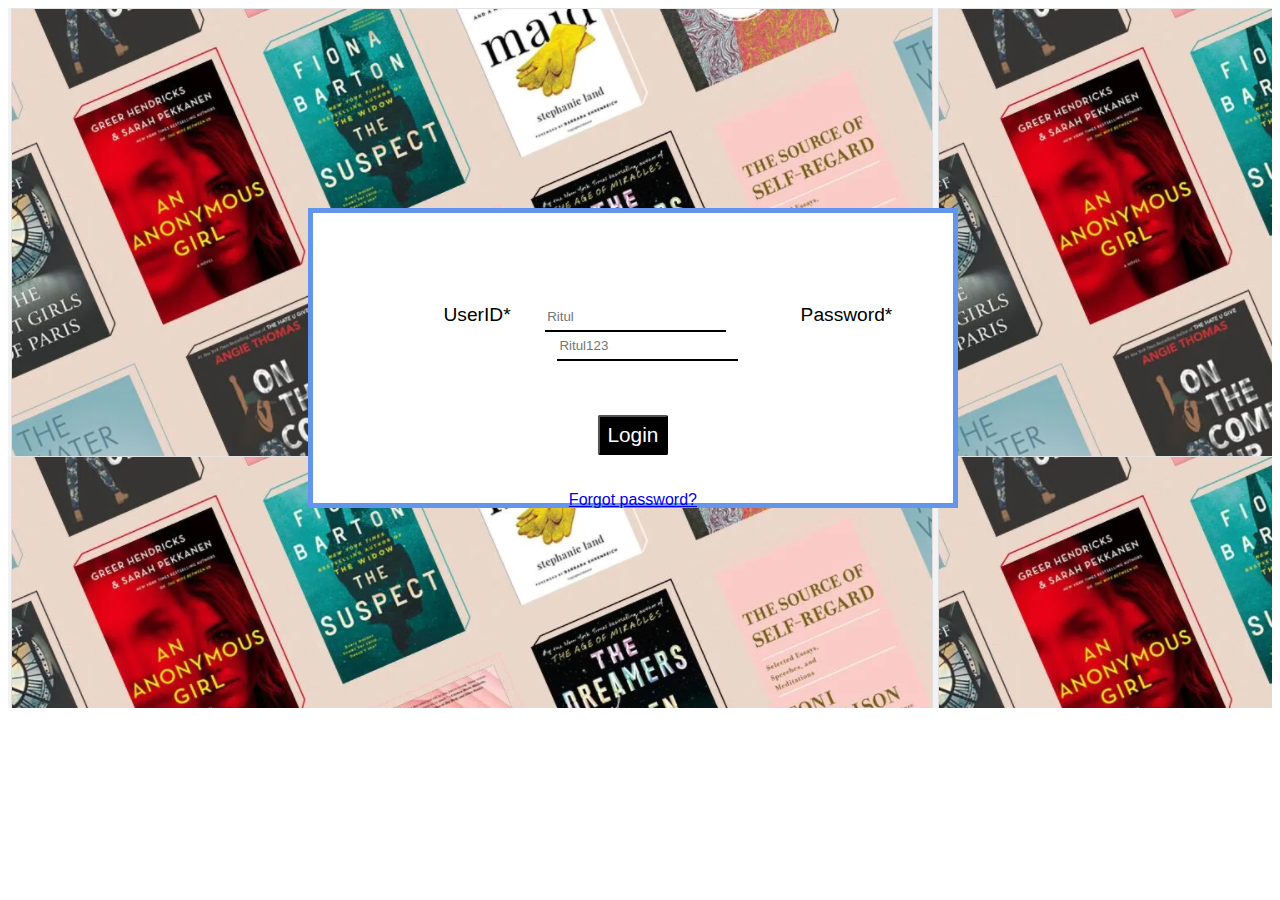
<file: index.html>
<!DOCTYPE html>
<html>
<head>
	<link rel="stylesheet" type="text/css" href="style.css">
	<title>Login</title>
</head>
<body>
	<div class="fp">
	<div class="form">
		<form action="home.html" onsubmit="return validateLogin()" name="Loginform">
			
			<label>UserID*</label>
			<input type="text" name="id" placeholder="Ritul">
	
			<label>Password*</label>
			<input type="password" name="pswd" placeholder="Ritul123">
			<br>
			<br>
			<br>
			<br>
			<button type="submit" class="submit">Login</button>
			<br>
			<br>
			<br>
			<a href="home.html">Forgot password?</a>
			
		</form>

	</div>
</div>
<script src="validate.js"></script>
</body>
</html>
</file>
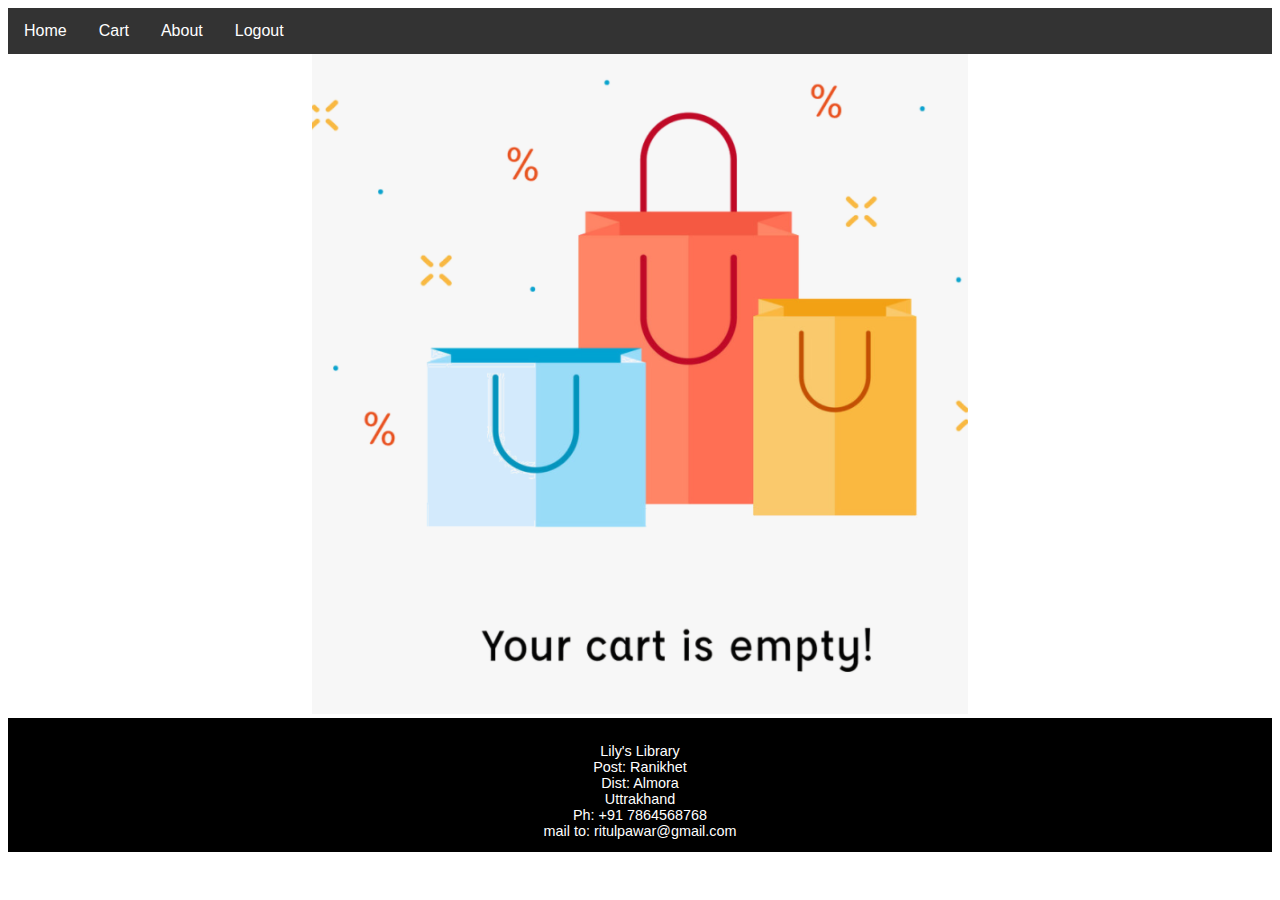
<file: cart.html>
<!DOCTYPE html>
<html>
<head>
	<title>Cart</title>
	<link rel="stylesheet" type="text/css" href="style.css">
</head>
<body>
	<div class="nav">
	<ul>
  <li><a href="home.html">Home</a></li>
  <li><a href="cart.html">Cart</a></li>
  <li><a href="#about">About</a></li>
  <li><a href="index.html">Logout</a></li>
</ul>
</div>
	<div class="cart">
	<img src="img/cart.PNG">
</div>
<footer>
		Lily's Library<br> Post: Ranikhet<br>Dist: Almora<br>Uttrakhand<br>Ph: +91 7864568768<br> mail to: ritulpawar@gmail.com
	</footer>
</body>
</html>
</file>
<file: style.css>
body{
	
	font-family: Arial, Helvetica, sans-serif;
	box-sizing: border-box;
	

}
.heading{
	color: black;
	text-align: center;
	font-size: 3em;
	padding:1%;
	text-shadow: 3px 2px #6495ED;
	}

.bar{

	background-color: #6495ED;
	color: white;
	font-size: 25px;
	padding: 1%;
	text-align: center;
	text-shadow: 1px 1px black;

	}
.book{
	margin-top: 2%;
	max-width: 230px;
	margin-right: 2%;

	
	
}

.bookpic{
	height: 280px;
	width: 213px;
}
.desc{
	text-align: center;
	
}

.book:hover{
	border-style: solid;
 	border-width: 5px 5px;
 	border-color: #6495ED;
}
.addto{
	padding: 2px;
	background-color:#6495ED;
	color:white; 
	font-size: 1.2em;
}

.container{
	min-height: 500px; 
	display: flex;
	flex-wrap: wrap;
}
.nav ul {
  list-style-type: none;
  margin: 0;
  padding: 0;
  overflow: hidden;
  background-color: #333;
}

.nav li {
  float: left;
}

.nav li a {
  display: block;
  color: white;
  text-align: center;
  padding: 14px 16px;
  text-decoration: none;
}


.nav li a:hover {
  background-color: #6495ED;
}

table{
	margin:5%;
	margin-top: 0%;
	width:90%;
	text-align: center;
}
th{
	background-color: black;
	padding:15px;
	font-size: 1.5em;
	color:white;
}

td{
	padding: 10px;
	background-color: #6495ED;
	border-bottom: 2px solid black;
	color:red;
}

td a{
	text-decoration: none;
	color:white;
	font-size: 1.2em;

}
td a:hover{
	background-color: white;
	color:black;
}


.fp{
	padding: 200px 50px 200px 300px;
	background-image: url("img/foot.PNG");
	text-align: center;
}
.form{
	width:70%;
	padding-top:90px;
	border: 5px solid #6495ED;
	height: 200px;
	background-color: white;
}

label{
	margin-left: 70px;
	font-size: 1.2em;
}
input{
	margin-left: 30px;
	border:0px;
	border-bottom: 2px solid black;
	min-height: 25px;
}

.submit{
	height:40px;
	background-color: black;
	color:white;
	width:70px;
	font-size: 1.3em;
	border-radius: 2px;
}
footer{
	padding-top: 2%;
	text-align: center;
	width: 100%;
	padding-bottom: 1%;
	color: white;
	background-color: black;
	font-size: 0.9em;
}
.marquee{
	background-color: tomato;
	color:white;
}
.cart{
	text-align: center;
}
</file>
